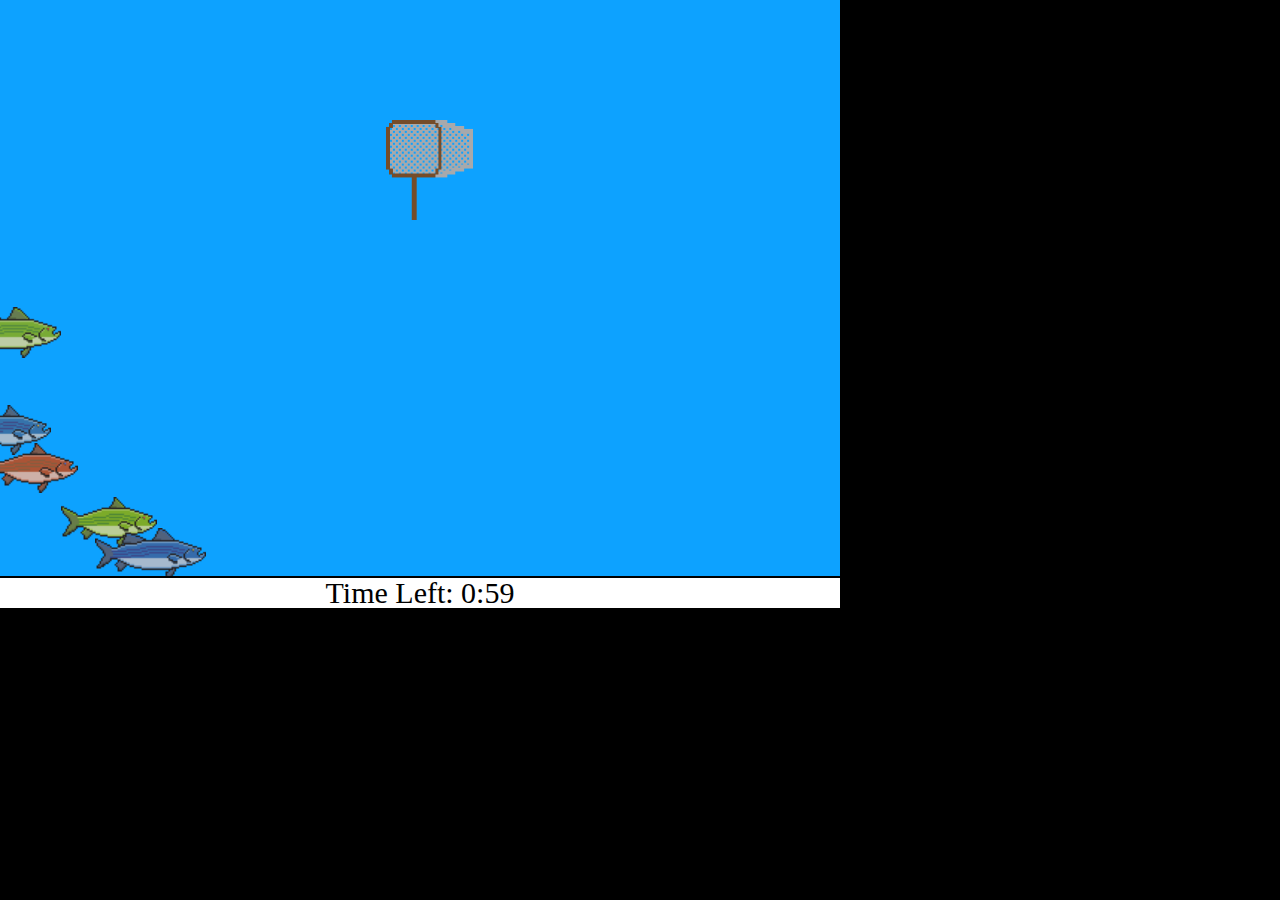
<file: fishing-minigame/index.html>
<html>

<head>
    <title>Fishing </title>
    <style type="text/css">
        /* http://meyerweb.com/eric/tools/css/reset/ 
        v2.0 | 20110126
        License: none (public domain)
        */

        html,
        body,
        div,
        span,
        applet,
        object,
        iframe,
        h1,
        h2,
        h3,
        h4,
        h5,
        h6,
        p,
        blockquote,
        pre,
        a,
        abbr,
        acronym,
        address,
        big,
        cite,
        code,
        del,
        dfn,
        em,
        img,
        ins,
        kbd,
        q,
        s,
        samp,
        small,
        strike,
        strong,
        sub,
        sup,
        tt,
        var,
        b,
        u,
        i,
        center,
        dl,
        dt,
        dd,
        ol,
        ul,
        li,
        fieldset,
        form,
        label,
        legend,
        table,
        caption,
        tbody,
        tfoot,
        thead,
        tr,
        th,
        td,
        article,
        aside,
        canvas,
        details,
        embed,
        figure,
        figcaption,
        footer,
        header,
        hgroup,
        menu,
        nav,
        output,
        ruby,
        section,
        summary,
        time,
        mark,
        audio,
        video {
            margin: 0;
            padding: 0;
            border: 0;
            font-size: 100%;
            font: inherit;
            vertical-align: baseline;
        }

        /* HTML5 display-role reset for older browsers */
        article,
        aside,
        details,
        figcaption,
        figure,
        footer,
        header,
        hgroup,
        menu,
        nav,
        section {
            display: block;
        }

        body {
            line-height: 1;
        }

        ol,
        ul {
            list-style: none;
        }

        blockquote,
        q {
            quotes: none;
        }

        blockquote:before,
        blockquote:after,
        q:before,
        q:after {
            content: '';
            content: none;
        }

        table {
            border-collapse: collapse;
            border-spacing: 0;
        }

        @font_face {
            font-family: 'ChiKareGo2';
            src: url('ChiKareGo2.ttf');
        }

        body {
            background-color: #000000;
            font-family: 'ChiKareGo2';
        }

        #myFishingGame {
            /*border: 1px solid #d3d3d3;*/
            /*background-image: url('sea.gif');*/
            background-color: #0da2ff;
            background-size: cover;
            margin-top: 0;
        }

        #bloc1 {
            position: absolute;
            top: 288;
            left: 330;
            font-size: 60;
            font: bold;
        }

        #bloc2 {
            float: left;
            background-color: #ffffff;
            position: center;
            text-align: center;
            font-size: 30;
            font: bold;
            width: 840;
            color: #000000;
            border-top: 2pt solid black;
            border-bottom: 2pt solid black;

        }
    </style>
</head>

<body onload="startGame()">

    <canvas id="myFishingGame" width="840" height="576">
    </canvas>

    <div id="parent-div">
        <div id="bloc1" class="child-div">
        </div>

        <div id="bloc2" class="child-div">
            Time Left: 1:00
        </div>
    </div>

    <script type="text/javascript">
        var myHero;
        var endScreen;
        var fish;
        var fishes = [];
        var fishCount = 35;
        var collisions = 0;
        var timeoutHandle;

        function countdown(minutes) {
            var seconds = 60;
            var mins = minutes
            function tick() {
                var counter = document.getElementById("bloc2");
                var current_minutes = mins - 1
                seconds--;
                counter.innerHTML = "Time Left: " +
                    current_minutes.toString() + ":" + (seconds < 10 ? "0" : "") + String(seconds);
                if (seconds > 0) {
                    timeoutHandle = setTimeout(tick, 1000);
                } else {

                    if (mins > 1) {

                        setTimeout(function () { countdown(mins - 1); }, 1000);

                    }
                }
            }
            tick();
        }

        countdown(1);


        var myGameArea = {
            canvas: document.getElementById("myFishingGame"),
            start: function () {
                this.context = this.canvas.getContext("2d");
                this.interval = setInterval(updateGameArea, 40);
                window.addEventListener('keydown', function (e) {
                    myGameArea.key = e.keyCode;
                })
                window.addEventListener('keyup', function (e) {
                    myGameArea.key = false;
                })
            },

            clear: function () {
                this.context.clearRect(0, 0, this.canvas.width, this.canvas.height);
            }
        }

        function updateGameArea() {
            myGameArea.clear();
            for (var i = 0; i < fishCount; i++) {
                fishes[i].x = fishes[i].x + fishes[i].speed;
                // Collisions
                if (fishes[i].x >= myHero.x && fishes[i].x <= myHero.x + myHero.width && fishes[i].y >= myHero.y - 5 && fishes[i].y <= myHero.y + myHero.height * 0.65) { // 0.57 multiplier for the net to handle ratio
                    fishes[i].x = getRndInteger(-1200, 0);
                    fishes[i].y = getRndInteger(0, 550);
                    fishes[i].speed = fishes[i].speed * 1.25;
                    collisions++;
                }
                fishes[i].update();
            }
            myHero.speedx = 0;
            myHero.speedy = 0;
            if (myGameArea.key && myGameArea.key == 37) { myHero.speedx = -15; }
            if (myGameArea.key && myGameArea.key == 39) { myHero.speedx = 15; }
            if (myGameArea.key && myGameArea.key == 38) { myHero.speedy = -15; }
            if (myGameArea.key && myGameArea.key == 40) { myHero.speedy = 15; }
            myHero.newPos();
            myHero.update();

            var currentTimeString = document.getElementById("bloc2").innerHTML;
            var last2 = parseInt(currentTimeString.slice(-2));
            var lastmin = parseInt(currentTimeString.slice(-4, -3));

            if (last2 == 0 && lastmin == 0) {
                endGame();
            }


        }

        function endGame() {
            myGameArea.clear();
            endScreen = new component1(432, 300, "fish_end_screen.png", 204, 120, "image");
            endScreen.update();
            document.getElementById("bloc1").innerHTML = collisions + " Fish";
        }

        var startGame = function () {
            setTimeout(function () { alert("Click inside game window to start. Use the arrow keys to move your net.") }, 0000);
            setTimeout(myGameArea.start(), 1000)
            myHero = new component1(87, 100, "pixel_net_lg.png", 386, 120, "image");
            for (var i = 0; i < fishCount; i++) {
                var RandomX = getRndInteger(-1200, -10);
                var RandomY = getRndInteger(1, 550);
                var RandomX2 = getRndInteger(-1200, -10);
                var RandomY2 = getRndInteger(1, 550);
                var RandomSpeed = getRndInteger(3, 12);
                var randomBigFish = getRndInteger(6, 10);
                var randomLilFish = getRndInteger(1, 5);

                fishes.push(new component(96, 50, "fish" + randomLilFish + ".png", RandomX, RandomY, RandomSpeed, "image"));
                fishes.push(new component(111, 51, "fish" + randomBigFish + ".png", RandomX2, RandomY2, RandomSpeed, "image"));
            }
        }

        function getRndInteger(min, max) {
            return Math.floor(Math.random() * (max - min + 1)) + min;
        }

        function component(width, height, color, x, y, speed, type) {
            this.type = type;
            if (type == "image") {
                this.image = new Image();
                this.image.src = color;
            }
            this.width = width;
            this.height = height;
            this.x = x;
            this.y = y;

            this.color = color;
            this.speed = speed;
            this.update = function () {
                var ctx = myGameArea.context;
                if (type == "image") {
                    ctx.drawImage(this.image,
                        this.x,
                        this.y,
                        this.width, this.height);
                } else {
                    ctx.fillStyle = color;
                    ctx.fillRect(this.x, this.y, this.width, this.height);
                }
            };

        }

        function component1(width, height, color, x, y, type) {
            this.type = type;
            if (type == "image") {
                this.image = new Image();
                this.image.src = color;
            }
            this.width = width;
            this.height = height;
            this.x = x;
            this.y = y;
            this.speedx = 0;
            this.speedy = 0;
            this.color = color;
            this.update = function () {
                var ctx = myGameArea.context;
                if (type == "image") {
                    ctx.drawImage(this.image,
                        this.x,
                        this.y,
                        this.width, this.height);
                } else {
                    ctx.fillStyle = color;
                    ctx.fillRect(this.x, this.y, this.width, this.height);
                }
            };
            this.newPos = function () {
                this.x += this.speedx;
                this.y += this.speedy;
            }
        }
    </script>
</body>

</html>
</file>
